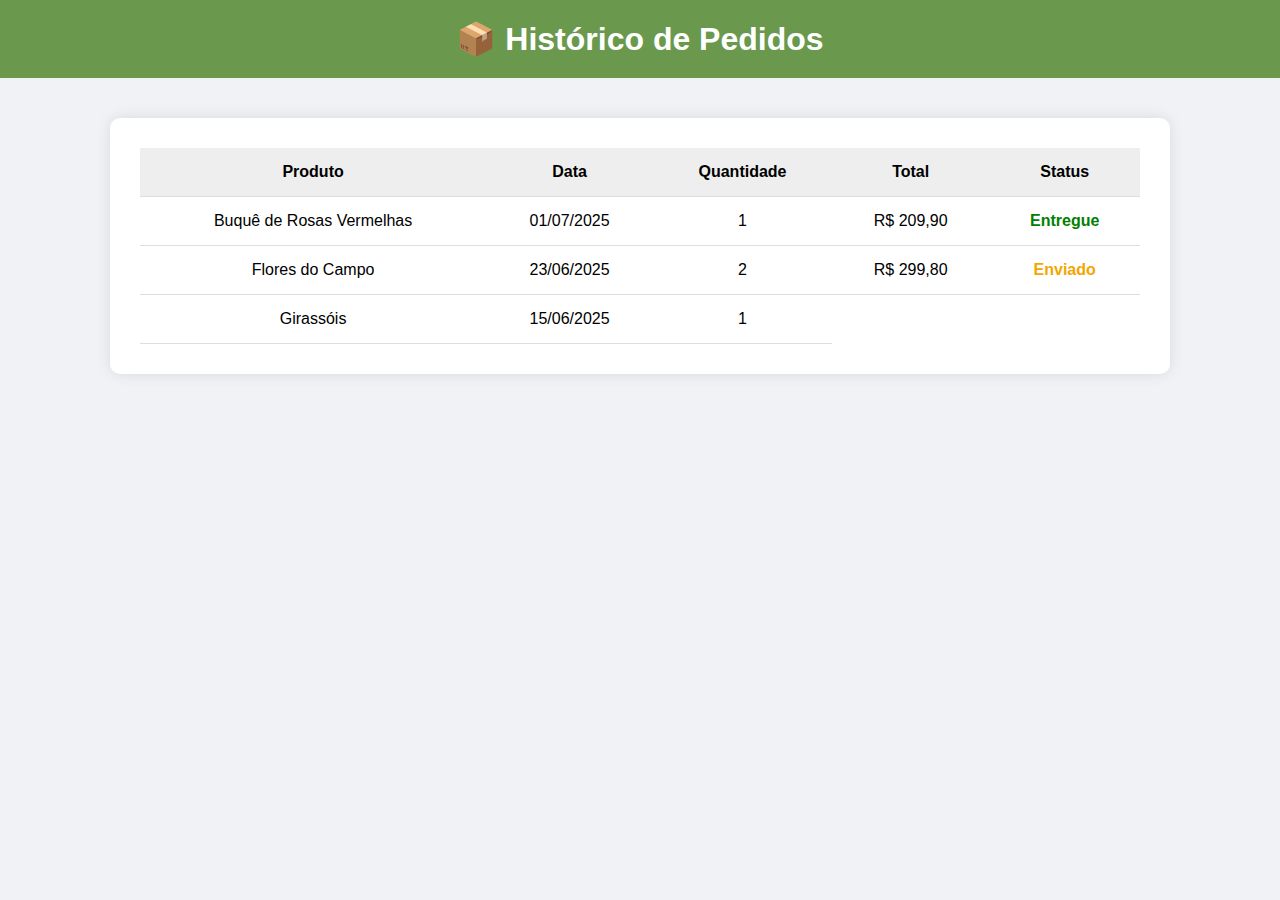
<file: historico.html>
<!DOCTYPE html>
<html lang="pt-BR">
<head>
  <meta charset="UTF-8">
  <title>Histórico de Pedidos - Flor&Cultura</title>
  <link rel="stylesheet" href="style-historico.css">
</head>
<body>
  <header>
    <h1>📦 Histórico de Pedidos</h1>
  </header>

  <main class="container">
    <table>
      <thead>
        <tr>
          <th>Produto</th>
          <th>Data</th>
          <th>Quantidade</th>
          <th>Total</th>
          <th>Status</th>
        </tr>
      </thead>
      <tbody>
        <tr>
          <td>Buquê de Rosas Vermelhas</td>
          <td>01/07/2025</td>
          <td>1</td>
          <td>R$ 209,90</td>
          <td class="entregue">Entregue</td>
        </tr>
        <tr>
          <td>Flores do Campo</td>
          <td>23/06/2025</td>
          <td>2</td>
          <td>R$ 299,80</td>
          <td class="enviado">Enviado</td>
        </tr>
        <tr>
          <td>Girassóis</td>
          <td>15/06/2025</td>
          <td>1</td>
</file>
<file: style-historico.css>
body {
  font-family: 'Segoe UI', sans-serif;
  background-color: #f0f2f5;
  margin: 0;
  padding: 0;
}

header {
  background-color: #6a994e;
  color: white;
  padding: 20px;
  text-align: center;
}

.container {
  max-width: 1000px;
  margin: 40px auto;
  background-color: white;
  padding: 30px;
  border-radius: 10px;
  box-shadow: 0 0 15px rgba(0,0,0,0.1);
}

h1 {
  margin: 0;
}

table {
  width: 100%;
  border-collapse: collapse;
  text-align: center;
}

thead {
  background-color: #eeeeee;
}

th, td {
  padding: 15px;
  border-bottom: 1px solid #ddd;
}

tr:hover {
  background-color: #f9f9f9;
}

.entregue {
  color: green;
  font-weight: bold;
}

.enviado {
  color: #f2a600;
  font-weight: bold;
}

.cancelado {
  color: red;
  font-weight: bold;
}

/* Responsivo */
@media (max-width: 768px) {
  table {
    font-size: 14px;
  }

  th, td {
    padding: 10px;
  }
}
</file>
